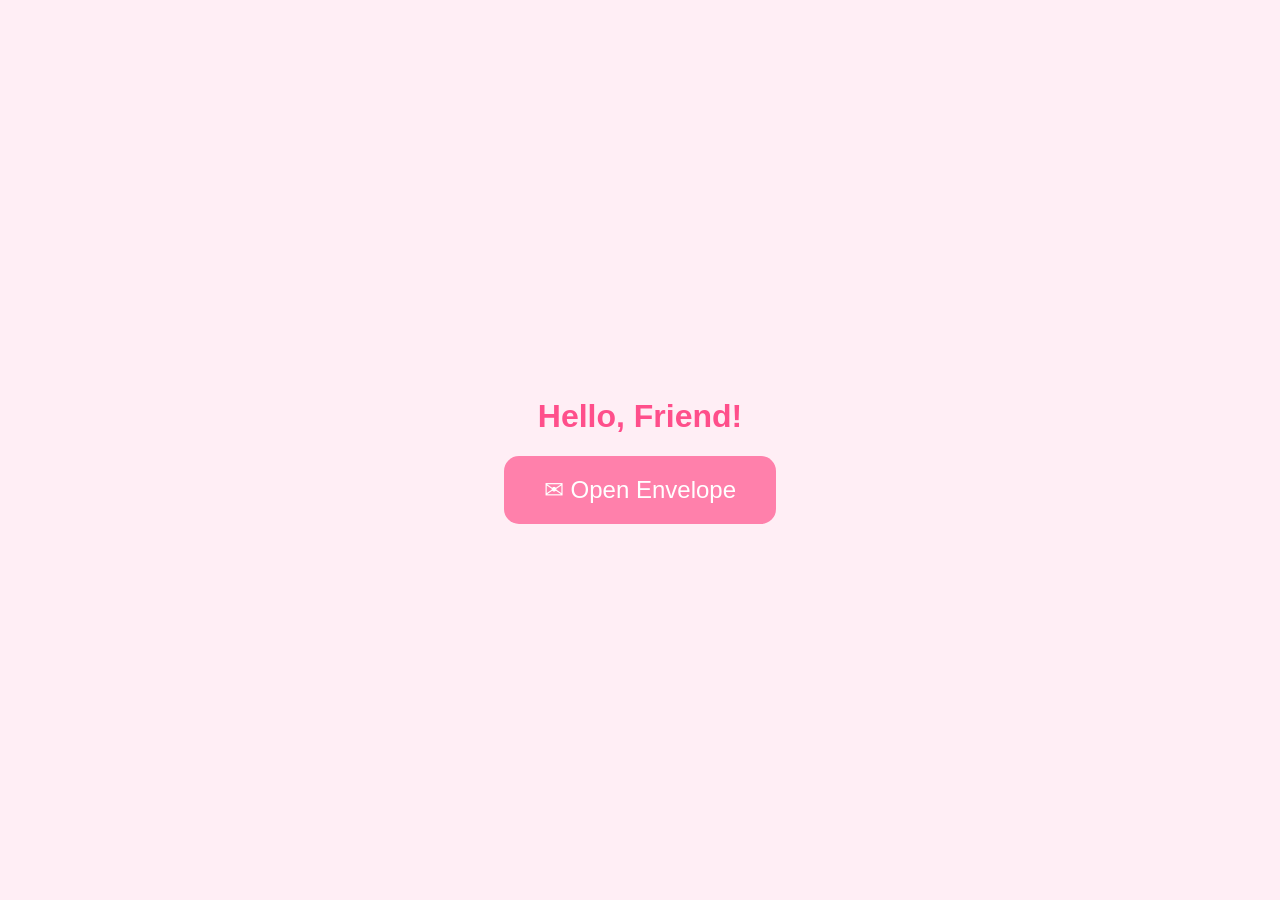
<file: index.html>
<!DOCTYPE html>
<html>
<head>
    <title>Envelope Letter App</title>
</head>
<body>

<script src="index.js">

document.getElementById("changeUrlBtn").addEventListener("click", function () {
            // New URL path (relative to current domain)
            const newPath = "/new-page";

            // Change URL without reloading
            history.pushState({}, "", newPath);

            // Optional: Update page content dynamically
            document.body.insertAdjacentHTML("beforeend", `<p>URL changed to: ${window.location.pathname}</p>`);
        });
</script>
</body>
</html>
</file>
